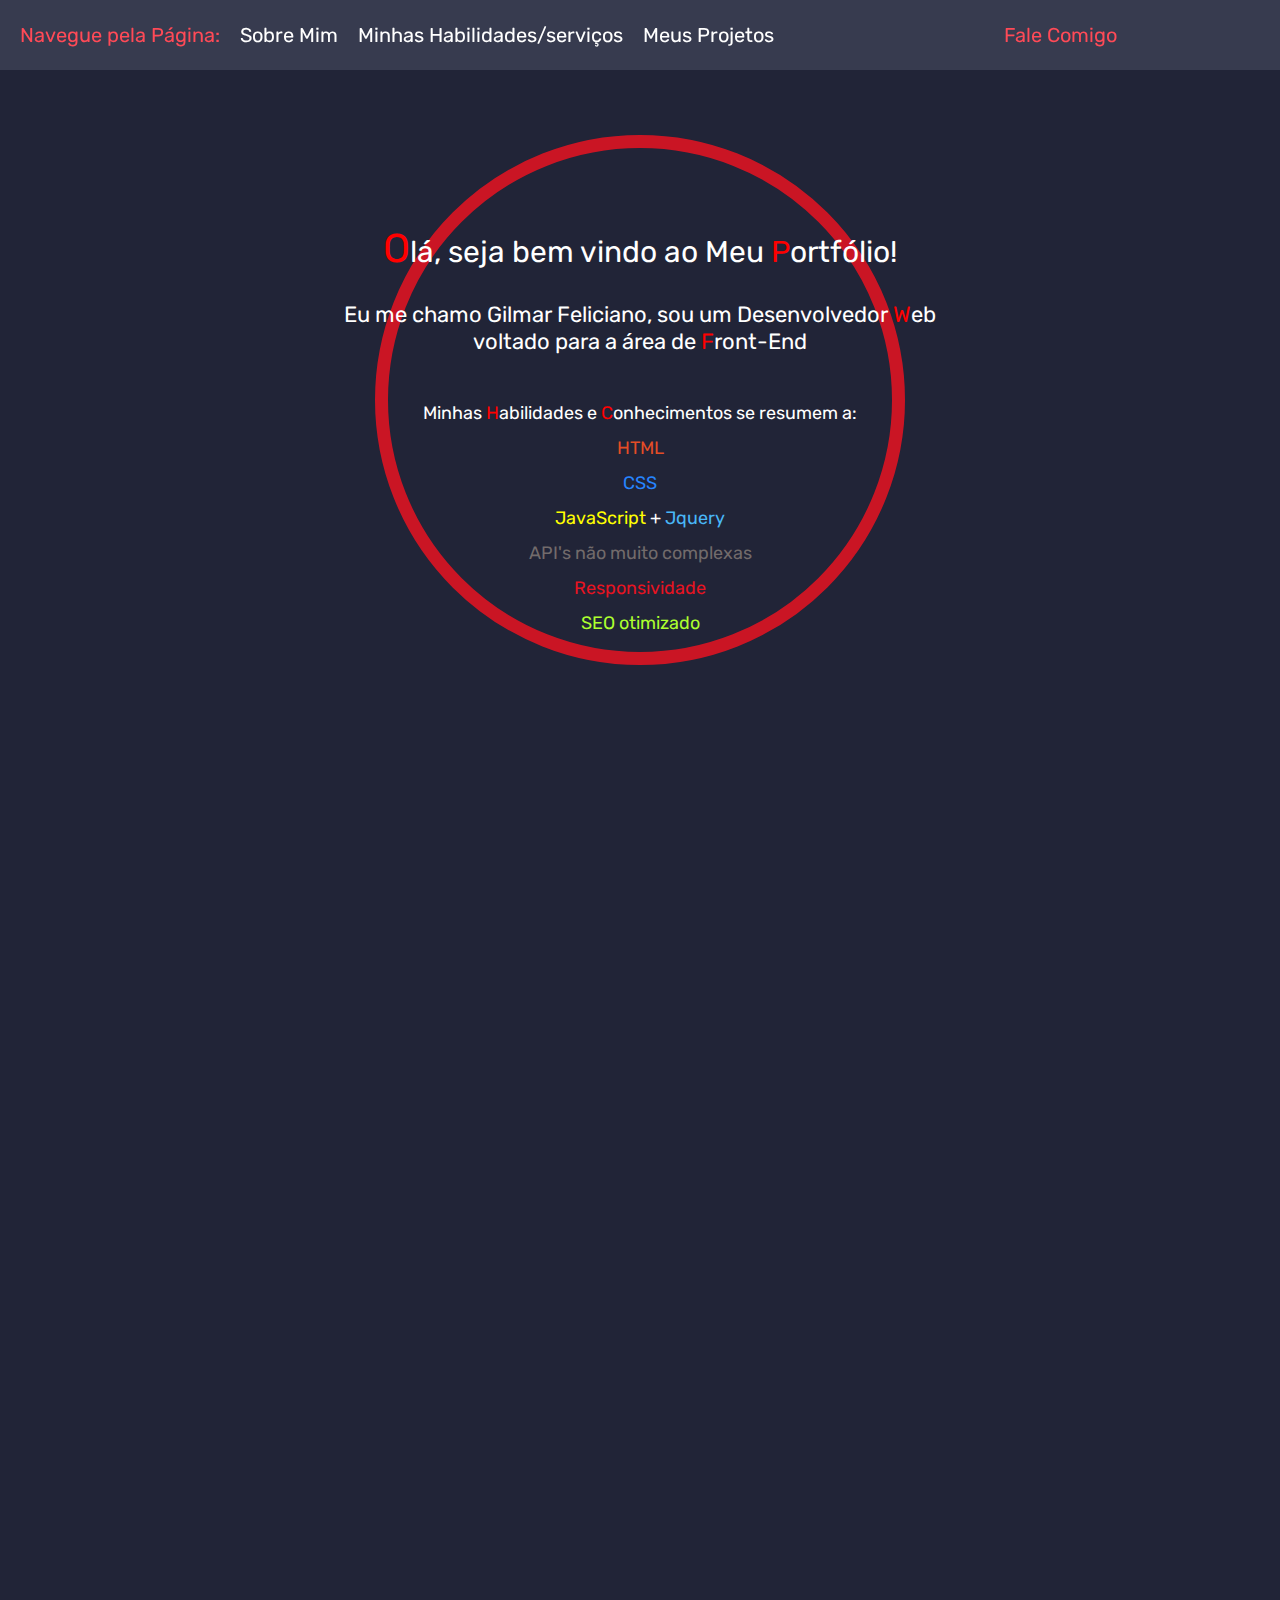
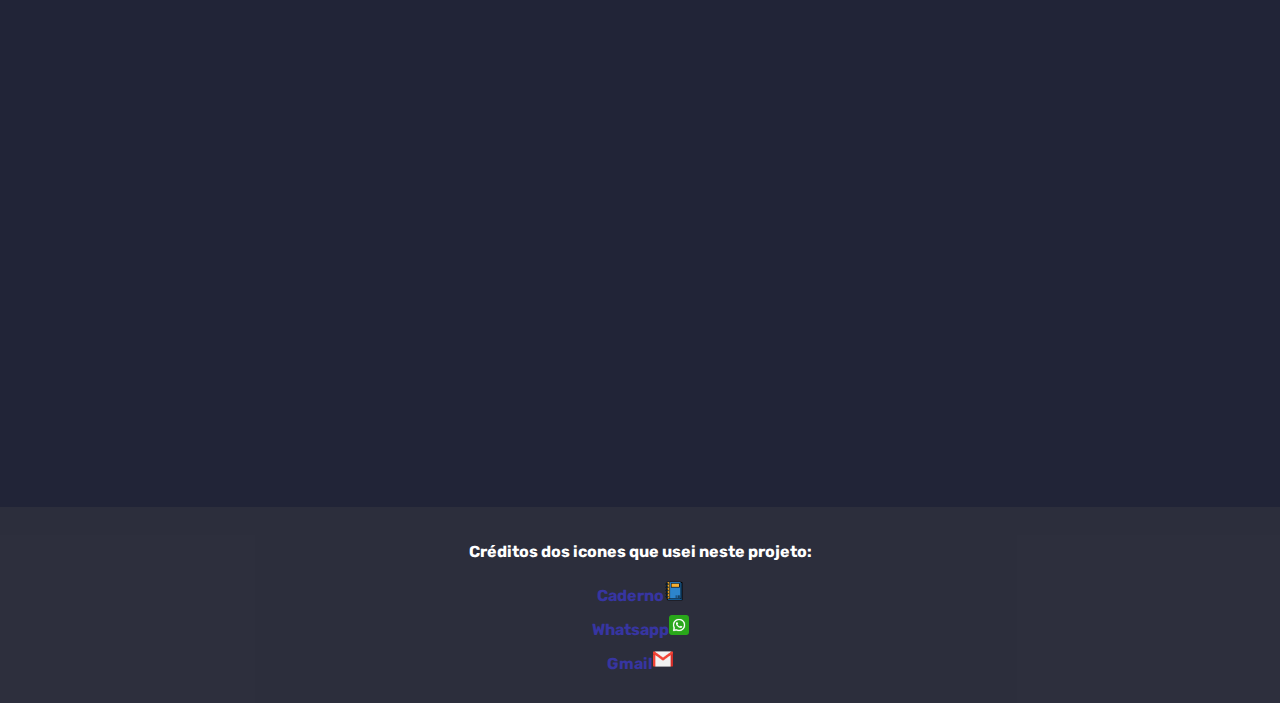
<file: index.html>
<!DOCTYPE html>
<html id="hhh" lang="pt">
<head>
    <meta charset="UTF-8">
    <link rel="stylesheet" href="./CSS/header.css">
    <link rel="stylesheet" href="./CSS/section1.css">
    <link rel="stylesheet" href="./CSS/section2.css">
    <link rel="stylesheet" href="./CSS/section3.css">
    <link rel="stylesheet" href="./CSS/footer.css">
    <meta name="viewport" content="width=device-width, initial-scale=1.0">

    <link rel="preconnect" href="https://fonts.googleapis.com">
    <link rel="preconnect" href="https://fonts.gstatic.com" crossorigin>
    <link href="https://fonts.googleapis.com/css2?family=Rubik:wght@300;500;700&display=swap" rel="stylesheet">

    <link rel="icon" href="./IMG/icon.png">
    <title>Meu Portfólio</title>
</head>
<body>


    <header>


        <div class="telaNav tela">

            <p class="irSobreMim">Sobre Mim</p>

            <p class="irServicos">Minhas Habilidades/serviços</p>

            <p class="irProjetos">Meus Projetos</p>

            <button class="fecharTelas">Fechar</button>

        </div>


        <!-- <div class="telaContato tela">

            <p>Contatos:</p>

            <a href="https://wa.me/5511973114042" target="_blank"><img src="./IMG/whatsapp.png"></a>

            <a href="https://mail.google.com/mail/?view=cm&to=gilmarfrj@gmail.com" target="_blank"><img src="./IMG/gmail.png"></a>

            <button class="fecharTelas">Fechar</button>
            
        </div> -->

        <div id="barraTopo">

            <nav>

                <span id="abrirTelaNav" class="tituloNavEContato">Navegue pela Página<span class="doisPontosSumir">:</span></span>

                <p class="irSobreMim">Sobre Mim</p>

                <p class="irServicos">Minhas Habilidades/serviços</p>

                <p class="irProjetos">Meus Projetos</p>


            </nav>

            <div id="contato">

                <span id="abrirTelaContatos" class="tituloNavEContato bloqueado">Fale Comigo<span class="doisPontosSumir"></span></span>

                <!-- <a href="https://wa.me/5511973114042" target="_blank" title="Converse no whatsapp"><img src="./IMG/whatsapp.png"></a>

                <a href="https://mail.google.com/mail/?view=cm&to=gilmarfrj@gmail.com" target="_blank" title="Me mande um E-mail"><img src="./IMG/gmail.png"></a> -->

            </div>

        </div>



        <div id="circulo">

            <p>Olá, seja bem vindo ao Meu <span class="textoCor">P</span>ortfólio!</p>

            <p>Eu me chamo Gilmar Feliciano, sou um Desenvolvedor <span class="textoCor">W</span>eb<br>
                 voltado para a área de <span class="textoCor">F</span>ront-End</p>

            <p><span>Minhas <span class="textoCor">H</span>abilidades e <span class="textoCor">C</span>onhecimentos se resumem a:</span><br>
                <span class="htmlCor">HTML</span><br>
                <span class="cssCor">CSS</span><br>
                <span class="javascriptCor">JavaScript</span> + <span class="jqueryCor">Jquery</span><br>
                <span class="APICor">API's não muito complexas</span><br>
                <span class="responsividadeCor">Responsividade</span><br>
                <span class="SEOCor">SEO otimizado</span>
            </p>

        </div>

    </header>



    <main>

    <section>

        <p id="tituloBasico1" class="tituloBasico esconder">Minhas informações!</p>

        <div id="sobreMim" class="esconder">

            <p>Sobre Mim</p>

            <p>Sou um jovem de 18 anos, moro em Suzano SP. Eu descobri minha paixão pela programação em um curso de Exel que
               fiz na  adolescência, nas aulas de "lógica da programação" e aprendendo as fórmulas do Exel no geral. Eu gostei
               muito de como eu tinha que pensar para resolver os problemas, foi algo bem novo pra mim. Quando eu terminei esse curso
               eu fui atrás de aprender mais sobre programação em si, e acabei fazendo o curso de programação do "programador BR", é um
               curso Full Stack mas por enquanto eu foquei apenas nas aulas de front end, como html, css, javascript e o 
               frameworks jquery, que é o que mais me atrai, eu gosto de fazer coisas que aparecam na tela de fato, gosto
               de me esforçar e usar minha criatividade para fazer algo bonito e atraente para todo usuário, além de garantir
               que o projeto seja executado perfeitamente em todo tamanho de tela, esses desafios são perfeitos para mim.
               Eu tenho um certificado desse curso caso isso te interesse, mas vale destacar que eu também estudei muito fora do curso
               para aperfeiçoar minhas habilidades, além de aprender mais coisas, como por exemplo, técnicas de SEO. Você também
               pode ver os projetos que fiz para demonstrar minhas habilidades e conhecimentos na prática, usando essas técnologias que
               citei a cima. Apenas desça mais a página para encontrar os projetos, e para ver o certificado
                você pode clicar <a href="certificado.html" id="abrirTelaCertificado" class="link">AQUI</a>. 
            </p>

        </div>


        <div id="historico" class="esconder">

            <p>Hístorico Profissional</p>

            <p>Eu estou começando a me aventurar no mercado de trabalho pela primeira vez como programador, mais especificamente
               eu esotu tentando conseguir um serviço como freelancer, então, por enquanto, não tenho um projeto ou carreira profissional de fato.
               MAS! isso não é um problema, afinal, todos os melhores programadores começam do 0 algum dia! Neste portfólio, você pode encontar
               os projetos que fiz durante meus estudos, projetos que eu fiz justamente para mostrar minhas habilidas, projetos que você pode checar
               se teho a capacidade de te ajudar nos seus projetos. E, se você me contratar, posso por a experiência que ganhei
               trabalhando por você aqui! E o projeto que fiz pra você também, se você deixar.  
            </p>

        </div>

    </section>


    <section>

        <p id="tituloBasico2" class="tituloBasico esconder">Minhas habilidades e serviços!</p>


        <div id="servicos" class="esconder">

            <p class="tituloHabilidadesServicos">O que eu sei fazer</p>

            <p>Basicamente, sou especializado em criar o visual de sites. Não sou designer, mas sou bom em pegar inspirações e modificar
               para encaixar nas suas necessidades. Além do visual em si, também posso fazer a <span id="integracaoCor">integração</span> com serviços de
               ecommerce, ou com algum sistema de adição de conteúdo.<br><br>

               Com <span class="htmlCor">HTML</span>, eu organizo a estrutura do site
               para ser de fácil entendimento caso alguém modifique o código futuramente, além de usar tags semânticas para
               ajudar no SEO e conseguir o melhor ranking possível no Google.<br><br>

               Com <span class="cssCor">CSS</span> eu dou todo o estilo e o visual bonito ao site, e também domino layouts
               de grid e de flex box.<br><br> 

               Com <span class="javascriptCor">JavaScript</span> + <span class="jqueryCor">Jquery</span> eu faço o site ser mais dinâmico,
               e crio animações ou efeitos que são ou muito difíceis ou impossíveis de fazer com css.<br><br>

               Com <span class="APICor">API's não muito complexas</span> eu posso integrar sistemas mais simples de converção
               ou buscas de dados, ou até conteúdos que mudam com o tempo (eu sei consumir API's com jquery
               apenas, por isso não podem ser muito complexas).<br><br>

               Sou especializado em tornar o site <span class="responsividadeCor">Responsivo</span>,
               para que seja bem executado em todos os tamanhos de tela.<br><br>

               E por último, sei diversar técnas de <span class="SEOCor">SEO otimizado</span>,
               como palavras chaves (no texto da página em si, em descrições de imagens, e mais importante,
               no título e URL do site), otimização e aperfeiçoamento do texto do site para maior relevância,
               tags semânticas e contrução do site para que carregue rapidamente quando aberto.
            </p>
            
        </div>


        <div id="servicosExtras" class="esconder">

            <p class="tituloHabilidadesServicos">Serviços opcionais</p>

            <p>Caso você queira, você pode pode solicitar um desses serviços abaixo, ou os dois. Eu faria ambos gratuitamente,
               sem cobrar mais nada além do preço da contrução do site.<br><br>

               Eu posso subir o seu site na internet e <span id="hospedagemCor">cuidar da hospedagem dele</span>, garantindo que ele esteja sempre no
               ar para ser acessado pelos usuários. Você só teria que me mandar o valor mensal que a plataforma de
               hospedagem cobra para hospedar o site. Eu gosto de usar a plataforma "Hostinger", mas caso você tenha
               alguma preferência é só dizer.<br><br>

               Eu posso fazer a <span id="manutencaoCor">manutenção</span> do seu site caso surja algum problema 
               e posso fazer modificações do conteúdo caso alguma estratégia de SEO não tenha funcionando muito
               bem ou algum conteúdo deixe de ser útil ou válido.<br><br>

               Só para deixar claro, mesmo que a hospedagem fique por sua conta, eu ainda faria a manutenção.<br><br></p>
       
        </div>

    </section>


    <section>

        <p id="tituloBasico3" class="tituloBasico esconder">Meus Projetos!</p>

        <p class="subTituloBasico esconder">Abaixo você verá os projetos que fiz para mostrar minhas habilidades. Espero que goste!</p>

        <div id="espacoProjetos" class="espacoProjetosEstilo esconder">

            <p id="instrucaoProjetos">Clique em uma seção de Prejotos ali em baixo para que eles apareçam aqui...</p>


            <div class="projetos" id="projetosSites">

                <div class="projeto">

                    <div><img src="./IMG/site1.JPG"></div>

                    <p>Site divulgando um curso (projeto pessoal)</p>

                    <p>Esse foi o primeiro projeto que eu fiz na intenção de expor neste portfólio, eu o desenvolvi depois
                       de dominar de fato as três tecnologías principais do front-end, o html, css e javascript. Eu
                       também usei jquery, que estudei depois de entender o javascipt puro. O código talvez não seja 
                       perfeito, aprendi muitos jeitos melhores de fazer certas coisas depois de o finalizar
                       e continuar meus estudos, mas quando executado ele cumpre o seu papel perfeitamente.
                       Os botões de inscrição do curso levariam para o Hotmart, caso fosse um projeto real.
                    </p>

                    <div> <a href="https://gilmarfrjr.github.io/Site-Curso/" target="_blank"><button>Ver o projeto em execução</button></a> <a href="https://github.com/GilmarFRJR/Site-Curso" target="_blank"><button>Ver o código</button></a> </div>

                </div>


                <div class="projeto">

                    <div><img src="./IMG/site2.JPG"></div>

                    <p>Página de captura para um evento (projeto pessoal)</p>

                    <p>Este foi um projeto que eu fiz depois de aprofundar mais meus conhecimentos, usando as mesmas tecnoligias
                       do outro. Este contém um formulário que não manda os dados pra lugar nenhum, pois é só um exemplo. também
                       a algumas coisa interessantes, como o timer, que pode ser modificado para acabar em uma data específica,
                       e as barras animadas que mostram a evolução das habilidades dos alunos, que eu acho muito daora.
                    </p>

                   <div> <a href="https://gilmarfrjr.github.io/pagina-de-captura/" target="_blank"><button>Ver o projeto em execução</button></a> <a href="https://github.com/GilmarFRJR/pagina-de-captura" target="_blank"><button>Ver o código</button></a> </div>

                </div>


                <div class="projeto">

                    <div><img src="./IMG/site3.JPG"></div>

                    <p>Loja de roupa de marca independente (projeto pessoal)</p>

                    <p>Usando as mesmas 3 tecnoligias, aqui você vê uma loja de roupas, com textos falando da marca, dos produtos,
                       e um "carrossel" mostrando os produtos da loja. Os meio de compras desta loja fictícia são um botão
                       que levaria para o whatsapp do dono, mas eu poderia transformar uma loja assim num ecommerce com compras 
                       dentro do site.  
                    </p>

                   <div> <a href=" https://gilmarfrjr.github.io/site-loja-roupa/" target="_blank"><button>Ver o projeto em execução</button></a> <a href="https://github.com/GilmarFRJR/site-loja-roupa" target="_blank"><button>Ver o código</button></a></div>

                </div>


                <!-- <div class="projeto">

                    <div><img src=""></div>

                    <p></p>

                    <p></p>

                   <div> <a href="" target="_blank"><button>Ver o projeto em execução</button> <button>Ver o código</button></a> </div>

                </div> -->


                <div class="projeto">

                    <div><img src="./IMG/portfolio.JPG"></div>

                    <p>Meu portfólio</p>

                    <p>você já está vendo ele em execução, então, caso queira ver o código, clique no botão.</p>

                    <div> <a href="https://github.com/GilmarFRJR/portfolio" target="_blank"> <button>Ver o código</button></a></div>

                </div>


            </div>





            <div class="projetos" id="projetosJS">

                
                <div class="projeto">

                    <div><img src="./IMG/JS1.JPG"></div>

                    <p>Calculadora</p>

                    <p>O primeiro projeto mais complexo que eu fiz usando javascript puro, para consolidar
                       meus conhecimentos. Confesso quenão fiz sozinho, segui um tutorial do Youtube, mas
                       serviu pra mim aprender bastante coisa, e eu fiz algumas coisas a mais e diferente do
                       tutorial, como as operações de potencialização e raiz quadrada, e a forma como os números aparecem
                       no mostrador é diferente.
                    </p>

                   <div> <a href="https://gilmarfrjr.github.io/Calculadora./" target="_blank"><button>Ver o projeto em execução</button></a> <a href="https://github.com/GilmarFRJR/Calculadora." target="_blank"><button>Ver o código</button></a> </div>

                </div>


                <div class="projeto">

                    <div><img src="./IMG/JS2.JPG"></div>

                    <p>Jogo da memória</p>

                    <p>Este é um jogo da memória feito com javascript puro, com o tema do meu jogo favorito. Este é um
                       projeto do curso de programação que eu fiz, que foi feito junto com o professor, e também aprendi
                       muita coisa com ele. Umas coisas legais que este projeto tem é que o html dele é gerado pelo javascript,
                       e que toda a lógica do jogo pode ser reaproveitada para fazer outros jogos da memória de diferentes temas e tamanhos. 
                    </p>

                   <div> <a href=" https://gilmarfrjr.github.io/Jogo-Da-memoria/" target="_blank"><button>Ver o projeto em execução</button></a> <a href="https://github.com/GilmarFRJR/Jogo-Da-memoria" target="_blank"><button>Ver o código</button></a></div>

                </div>


                <div class="projeto">

                    <div><img src="./IMG/JS3.JPG"></div>

                    <p>Jogo da velha</p>

                    <p>É um jogo da velha, feito com javascript puro também. Este é outro projeto do curso de programação
                       que eu fiz, mas nesse eu fiz bastante coisa a mais, que não estavam nas aulas, como os alertas de
                       vitorioso e alertas de empate, e também o placar, além do visual ser bem diferente. Neste jogo da
                       velha você controla os dois jogares, não a presença de inteligência artificial aqui!
        
                    </p>

                   <div> <a href=" https://gilmarfrjr.github.io/Jogo-Da-Velha/" target="_blank"><button>Ver o projeto em execução</button></a> <a href="https://github.com/GilmarFRJR/Jogo-Da-Velha" target="_blank"><button>Ver o código</button></a> </div>

                </div>


                <div class="projeto">

                    <div><img src="./IMG/JS4.JPG"></div>

                    <p>Lista de compras</p>

                    <p>Esta é uma clássica lista de comprar (ou lista de tarefas, mas eu quis fazer de compras) onde
                       você pode adicionar e retirar itens, além de marcalos como feitos/comprados. Também existem algumas listas
                       pré-prontas que você pode selecionar, como uma lista de compras para um almoço básico ou uma lista
                       de compras para uma festa. Esse projeto foi feito com javascript + jquery, e diferente dos outros este eu
                       fiz sozinho, sem seguir instruções de professor ou algo assim. 
                    </p>

                   <div> <a href="https://gilmarfrjr.github.io/Lista-de-compras/" target="_blank"><button>Ver o projeto em execução</button></a> <a href="https://github.com/GilmarFRJR/Lista-de-compras" target="_blank"><button>Ver o código</button></a> </div>

                </div>


                <!-- <div class="projeto">

                    <div><img src="""></div>

                    <p></p>

                    <p></p>

                   <div> <a href="" target="_blank"><button>Ver o projeto em execução</button> <button>Ver o código</button></a> </div>

                </div> -->
                
            </div>





            <div class="projetos" id="projetosAPI">

                
                <div class="projeto">

                    <div><img src="./IMG/API1.JPG"></div>

                    <p>BuscaCEP</p>

                    <p>Um clássico consumo de API pública, que pega um cep e te retorna os dados como a cidade, bairro e etc.
                       Fiz este projeto com javascript + jquery, e o fiz num formato de formulário, mas ele não envia nada para
                       lugar nenhum. Confesso que tá meio feio também, mas funciona.
                    </p>

                   <div> <a href="https://gilmarfrjr.github.io/BuscaCep/" target="_blank"><button>Ver o projeto em execução</button></a> <a href="https://github.com/GilmarFRJR/BuscaCep" target="_blank"><button>Ver o código</button></a> </div>

                </div>


                <div class="projeto">

                    <div><img src="./IMG/API2.JPG"></div>

                    <p>Convertor de moedas</p>

                    <p>Outro projeto clássico que converte o preço de moedas, nesse caso converte o real em outra moedas,
                       como o dólar e o euro. Fiz este projeto com javascipt + jquery novamente, consumindo uma API pública.
                    </p>

                   <div> <a href="https://gilmarfrjr.github.io/conversorMoedas/" target="_blank"><button>Ver o projeto em execução</button></a> <a href="https://github.com/GilmarFRJR/conversorMoedas" target="_blank"><button>Ver o código</button></a> </div>

                </div>


                <!-- <div class="projeto">

                    <div><img src="./IMG/"></div>

                    <p></p>

                    <p></p>

                   <div> <a href="" target="_blank"><button>Ver o projeto em execução</button> <button>Ver o código</button></a> </div>

                </div>


                <div class="projeto">

                    <div><img src=""></div>

                    <p></p>

                    <p></p>

                   <div> <a href="" target="_blank"><button>Ver o projeto em execução</button> <button>Ver o código</button></a> </div>

                </div>


                <div class="projeto">

                    <div><img src="./IMG/"></div>

                    <p></p>

                    <p></p>

                   <div> <a href="" target="_blank"><button>Ver o projeto em execução</button> <button>Ver o código</button></a> </div>

                </div> -->

            </div>


               

        </div>


        <div id="containerSelecaoProjetos">

            <p class="tituloBasico esconder" id="tituloBasico4">Escolha uma seção de projetos:</p>

            <div class="cartaoProjeto esconder" id="secaoProjeto1"><p>Exemplo de Sites</p></div>

            <div class="cartaoProjeto esconder" id="secaoProjeto2"><p>Jogos e Utilidades com Javascript</p></div>

            <div class="cartaoProjeto esconder" id="secaoProjeto3"><p>Consumo de API's Públicas</p></div>

        </div>

    </section>


</main>


<footer>

    <p>Créditos dos icones que usei neste projeto:</p>

    <a href="https://www.flaticon.com/br/icones-gratis/caderno" target="_blank" title="caderno ícones">Caderno<img src="./IMG/icon.png"></a> 

    <a href="https://www.flaticon.com/br/icones-gratis/whatsapp" target="_blank" title="whatsapp ícones">Whatsapp<img src="./IMG/whatsapp.png"></a>

    <a href="https://www.flaticon.com/br/icones-gratis/gmail" target="_blank" title="gmail ícones">Gmail<img src="./IMG/gmail.png"></a>

</footer>



<script src="https://ajax.googleapis.com/ajax/libs/jquery/3.6.3/jquery.min.js"></script>
<script src="./JAVASCRIPT/script.js"></script>
</body>
</html>
</file>
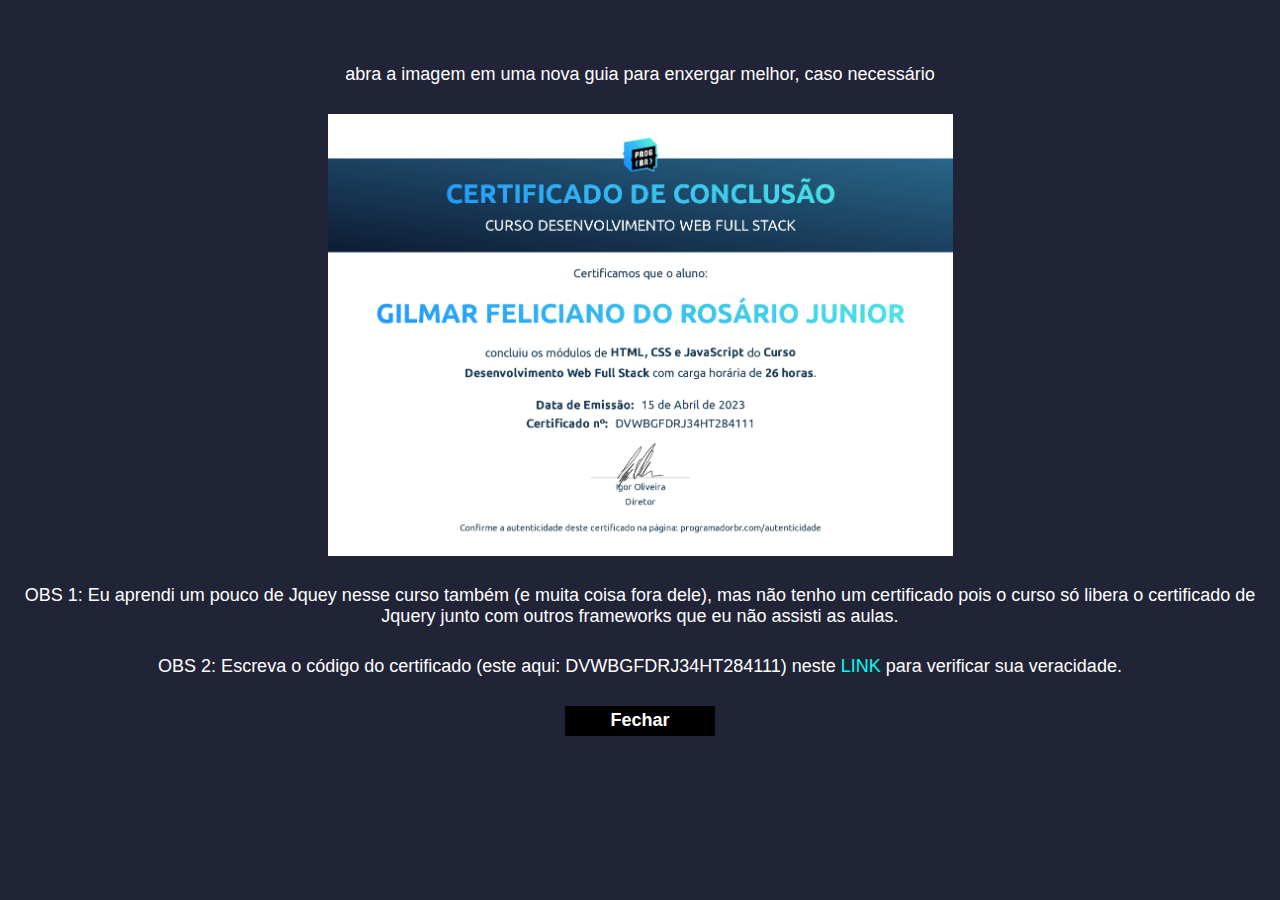
<file: certificado.html>
<!DOCTYPE html>
<html lang="pt">
<head>
    <meta charset="UTF-8">
    <meta http-equiv="X-UA-Compatible" content="IE=edge">
    <meta name="viewport" content="width=device-width, initial-scale=1.0">

    <link rel="stylesheet" href="./CSS/header.css">
    <link rel="stylesheet" href="./CSS/certificado.css">
    <title>Certificado</title>
</head>
<body>
    
    <div id="telaCertificado">

        <p>abra a imagem em uma nova guia para enxergar melhor, caso necessário</p>

        <img src="./IMG/certificado.png">

        <p>OBS 1: Eu aprendi um pouco de Jquey nesse curso também (e muita coisa fora dele), mas não tenho um
           certificado pois o curso só libera o certificado de Jquery junto com outros frameworks que eu não 
           assisti as aulas.
        </p>

        <p>OBS 2: Escreva o código do certificado (este aqui: DVWBGFDRJ34HT284111) neste
           <a href="https://programadorbr.com/autenticidade" class="link" target="_blank">LINK</a> para verificar sua
           veracidade.
        </p>

        <a href="index.html"><button class="fecharTelas" id="botaoFecharCertificado">Fechar</button></a>

    </div>






</body>
</html>
</file>
<file: CSS/header.css>
*{
    padding: 0;
    margin: 0;
    list-style: none;
    text-decoration: none;
    box-sizing: border-box;
    word-wrap: break-word;
    cursor: default;
}


body{
    background-color: rgb(33, 36, 55);
    font-family: 'Rubik', Arial, sans-serif;
}


.esconder{
    opacity: 0;
    transition: opacity 1s;
}


.mostrar{
    opacity: 1;
}


header{
    width: 1800px;
    height: 800px;
    margin: auto;
    position: relative;
}


#barraTopo{
    background-color: rgba(94, 97, 119, 0.377);
    width: 1800px;
    height: 70px;
    padding: 0 20px;

    display: flex;
    flex-direction: row;
    justify-content: space-between;

    position: fixed;
    top: 0;
    z-index: 2;
}


.tituloNavEContato{
    color: rgb(255, 74, 87);
}


nav{
    width: 800px;
    height: 100%;
    font-size: 20px;

    display: flex;
    align-items: center;
}


nav p, #contato p{
    margin-left: 20px;
    color: white;
    cursor: pointer;
}


#contato{
    width: 400px;
    height: 100%;
    font-size: 20px;

    display: flex;
    align-items: center;
    justify-content: space-evenly;
}


#contato img{
    width: 30px;
    cursor: pointer;
}


.tela{
    width: 100%;
    height: 100vh;
    background-color: rgb(231, 19, 33);
    text-align: center;
    padding: 0 10px;

    display: flex;
    flex-direction: column;
    align-items: center;
    justify-content: center;

    position: absolute;
    z-index: 999;
}


.tela p{
    color: rgb(255, 255, 255);
    margin-bottom: 30px;
    font-size: 30px;
}


.tela img{
    width: 60px;
    margin-bottom: 30px;
    cursor: pointer;
}


.tela button, #botaoFecharCertificado{
    width: 150px;
    height: 30px;
    color: white;
    font-weight: bold;
    font-size: 18px;
    background-color: rgb(0, 0, 0);
    border: none;
}


.telaContato{
    display: none;
}


.telaNav{
    display: none;
}


#circulo{
    background-color: transparent;
    border: solid rgba(238, 18, 33, 0.829) 13px;
    border-radius: 50%;
    width: 530px;
    height: 530px;
    position: absolute;
    top: 50%;
    left: 50%;
    transform: translate(-50%, -50%);
}


#circulo p{
    width: 700px;
    color: white;
    text-align: center;
    position: absolute;
    left: 50%;
    transform: translate(-50%, -50%);
}


#circulo > p:nth-child(1){
    font-size: 30px;
    padding: 0 10px;

    top: 100px;
}


#circulo > p:nth-child(2){
    font-size: 22px;
    top: 180px;
}


#circulo > p:nth-child(3){
    font-size: 18px;
    top: 370px;
    line-height: 35px;
}


#circulo > p:nth-child(1)::first-letter{
    font-size: 40px;
}


#circulo > p:nth-child(1)::first-letter, .textoCor{
    color: rgb(255, 0, 0);
}


.htmlCor{
    color: rgb(228, 77, 38);
}

.cssCor{
    color:  rgb(38, 132, 255);
}

.javascriptCor{
    color: rgb(255, 255, 0);
}

.jqueryCor{
    color: rgb(73, 183, 247);
}


.APICor{
    color: rgb(114, 107, 107);
}

.responsividadeCor{
    color: rgb(231, 19, 33);
}

.SEOCor{
    color: greenyellow;
}



.link{
    color: rgb(0, 255, 242);
    cursor: pointer;
}






@media screen and (max-width: 1800px){
    header{
        width: 100%;
    }


    #barraTopo{
        width: 100%;
    }
}


@media screen and (max-width: 1210px){
    nav p,  #contato p, #contato img, .doisPontosSumir{
        display: none;
    }


    #barraTopo span{
        text-align: center;
        width: 100%;
        cursor: pointer;
        font-size: 25px;
    }

    nav, #contato{
        width: 50%;
    }
}


@media screen and (max-width: 700px){
    #circulo p{
        width: 100%;
    }


    #circulo p:nth-child(2){
        top: 200px;
    }
}


@media screen and (max-width: 580px){
    header{
        height: 850px;
    }


    #circulo{
        width: 90%;
        height: 600px;
        border-radius: 0;
    }


    #circulo p{
        padding: 0 10px;
    }


    #circulo > p:nth-child(1){
        top: 50px;
    }
    
    
    #circulo > p:nth-child(2){
        top: 180px;
    }
    
    
    #circulo > p:nth-child(3){
        top: 420px;
    }
}   


@media screen and (max-width: 460px){
    #circulo > p:nth-child(1){
        font-size: 25px;
    }
    
    
    #circulo > p:nth-child(2){
        font-size: 18px;
    }


    #circulo > p:nth-child(3){
        font-size: 16px;
    }
}


@media screen and (max-width: 380px){
    #barraTopo{
        height: auto;
        flex-direction: column;
        align-items: center;
        padding: 30px 10px;
    }


    nav, #contato{
        width: 100%;
    }


    #contato{
        margin-top: 25px;
    }

    header{
        height: 900px;
    }


    #circulo{
        border: solid rgb(238, 18, 32) 8px;
        top: 55%;
    }

}



@media screen and (max-width: 335px){
    .tela a{
        font-size: 20px;
    }
}


@media screen and (max-width: 290px){
    header{
        height: 1000px;
    }


    #circulo{
        height: 700px;
    }


    #circulo > p:nth-child(1){
        top: 60px;
    }
    
    
    #circulo > p:nth-child(2){
        top: 230px;
    }
    
    
    #circulo > p:nth-child(3){
        top: 500px;
    }
}


@media screen and (max-width: 240px){
    #circulo > p:nth-child(1){
        font-size: 21px;
    }
    
    
    #circulo > p:nth-child(2){
        font-size: 14px;
    }


    #circulo > p:nth-child(3){
        font-size: 13px;
    }
}


@media screen and (max-width: 221px){
    .tela a{
        font-size: 16px;
    }
}
</file>
<file: CSS/section1.css>
section:nth-of-type(1){
    color: white;

    display: flex;
    justify-content: center;
    padding: 130px 0 20px 0;

    position: relative;
}


.tituloBasico{
    font-size: 30px;
    font-weight: bold;
    text-align: center;
    
    position: absolute;
    top: 30px;
    left: 50%;
    transform: translate(-50%);
}


#sobreMim, #historico{
    width: 380px;
    padding: 20px 20px 20px 10px;
    background-color: rgba(128, 128, 128, 0.349);
}


#sobreMim{
    margin-right: 20px;
}


#historico{
   height: 450px;
   margin-left: 20px;
}



#sobreMim p:first-of-type, #historico p:first-of-type{
    color: rgb(255, 74, 87);
    font-size: 25px;
    margin-bottom: 20px;
}


#sobreMim p:first-of-type{
    padding-left: 40px;
}


#historico p:first-of-type{
    padding-left: 30px;
}


#sobreMim p:last-of-type, #historico p:last-of-type{
    font-size: 15px;
    line-height: 23px;
}



@media screen and (min-width: 1800px){
    #sobreMim{
        margin-right: 100px;
    }
    
    
    #historico{
       margin-left: 100px;
    }
}


@media screen and (max-width: 860px){
    section:nth-of-type(1){
        flex-direction: column;
        align-items: center;
    }


     #sobreMim p:first-of-type, #historico p:first-of-type{
        padding: 0;
        text-align: center;
    }


    #sobreMim, #historico{
        margin: 0;
        height: auto;
    }


    #sobreMim{
        margin-bottom: 40px;
    }
}



@media screen and (max-width: 400px){
    #sobreMim, #historico{
        width: 95%;
    }
}


@media screen and (max-width: 220px){
    .tituloBasico{
        font-size: 25px;
    }
}
</file>
<file: CSS/section2.css>
section:nth-of-type(2){
    color: white;

    display: flex;
    flex-direction: column;
    align-items: center;
    justify-content: center;
    padding: 130px 0 20px 0;
    margin-top: 100px;

    position: relative;
}


#integracaoCor{
    color: rgb(255, 0, 170);
}

#hospedagemCor, #manutencaoCor{
    color: rgb(0, 195, 255);
}


.tituloHabilidadesServicos{
    font-size: 25px;
    color: rgb(255, 74, 87);
    margin-bottom: 30px;
}




#servicos, #servicosExtras{
    width: 805px;
    /* text-align: justify; */
    padding: 20px 40px;
    background-color: rgba(128, 128, 128, 0.349);
    line-height: 23px;

    display: flex;
    flex-direction: column;
    align-items: center;
}



#servicos{
    margin-bottom: 50px;
    text-align: justify;
}


#servicosExtras{
    text-align: center;
}



@media screen and (max-width: 970px){
    #servicos, #servicosExtras{
        width: 82%;
        padding: 20px 10px;
    }


    #servicos{
        text-align: center;
    }
}


@media screen and (max-width: 570px){
    section:nth-of-type(2){
        padding-top: 180px;
    }
}


@media screen and (max-width: 400px){
    #servicos, #servicosExtras{
        width: 95%;
    }
}


@media screen and (max-width: 300px){
    #servicos, #servicosExtras{
        font-size: 14px;
    }


    .tituloHabilidadesServicos{
        font-size: 22px;
    }
}
</file>
<file: CSS/section3.css>
section:nth-of-type(3){
    color: white;
    height: auto;

    display: flex;
    flex-direction: column;
    align-items: center;
    justify-content: center;
    padding: 100px 0 20px 0;
    margin-top: 100px;

    position: relative;
}


.subTituloBasico{   
    width: 100%;
    text-align: center;
    padding: 0 10px;
}


#espacoProjetos{
    width: 80%;
    min-height: 1200px;

    display: flex;
    align-items: center;
    justify-content: center;
    margin-top: 50px;
    position: relative;
}


.espacoProjetosEstilo{
    background-color: rgba(128, 128, 128, 0.205); 
    border: dashed black 10px; 
}


#instrucaoProjetos{
    color: gray;
    width: 100%;
    text-align: center;
    padding: 0 15px;
}


#projetosSites{
    display: none;
}

#projetosJS{
    display: none;
}

#projetosAPI{
    display: none;
}



.projetos{
    width: 100%;
    min-height: 800px;
    border: solid rgb(255, 255, 255)10px;
    padding: 15px 10px 0px 20px;
    background-color: rgb(116, 114, 114);
}



.projeto{
    width: 100%;
    min-height: 220px;
    margin-bottom: 20px;
    border: solid black 4px;
    position: relative;
    display: flex;
    flex-direction: column;
    padding: 10px 0 0 300px;
}


.projeto img{
    width: 96%;
    height: 96%;
}


.projeto div:nth-child(1){
    width: 300px;
    height: 100%;
    position: absolute;
    left: 5px;
    top: 4px;
}


.projeto p:nth-child(2), .projeto p:nth-child(3), .projeto div:nth-child(4){
    height: 33%; 
    color: black;
    font-weight: bold;
    display: flex;
    padding: 0 10px;
}


.projeto p:nth-child(2){
    font-size: 22px;
    height: 60px;
}


.projeto p:nth-child(3){
    font-size: 14px;
    min-height: 100px;
    padding-bottom: 20px;
    padding-top: 12px;
}


.projeto div:nth-child(4){
    height: 30px;
    margin: 10px 0 20px 0;
}


.projeto div:nth-child(4) button:first-of-type{
    margin: 0 30px 0 20px;
}


.projeto div:nth-child(4) button{
    background-color: black;
    color: white;
    border: solid rgb(255, 74, 87) 3px;
    padding: 5px 10px;
    cursor: pointer;

    transition: 0.2s;
}


.projeto div:nth-child(4) button:hover{
    background-color: red;
    border: solid rgb(255, 255, 255) 3px;
}




#containerSelecaoProjetos{
    width: 100%;
    margin-top: 50px;
    margin-bottom: 130px;
    padding-top: 180px;
    position: relative;

    display: flex;
    justify-content: center;
}


.cartaoProjeto{
    background-color: rgb(26, 27, 36);
    width: 300px;
    height: 300px;
    font-weight: bold;
    text-align: center;
    font-size: 20px;
    padding: 0 10px;
    box-shadow: 1px 1px 18px rgba(173, 172, 172, 0.534);
    border-radius: 10px;

    display: flex;
    align-items: center;
    justify-content: center;
    cursor: pointer;
}


.cartaoProjeto p{
    cursor: pointer;
}


.cartaoProjeto:nth-child(2){
    margin-right: 60px;
    color: rgb(228, 77, 38);
}

.cartaoProjeto:nth-child(3){
    transform: scale(1.1);
    color: rgb(255, 255, 0);
}

.cartaoProjeto:nth-child(4){
    margin-left: 60px;
    color: rgb(73, 183, 247);
}





@media screen and (max-width: 1064px){
    #containerSelecaoProjetos{
       flex-direction: column;
       align-items: center;
       justify-content: center;
    }
    
    
    .cartaoProjeto:nth-child(2){
        margin-right: 0px;
        margin-bottom: 50px;
        color: rgb(228, 77, 38);
    }
    
    .cartaoProjeto:nth-child(3){
        transform: scale(1);
        color: rgb(255, 255, 0);
    }
    
    .cartaoProjeto:nth-child(4){
        margin-left: 0px;
        margin-top: 50px;
        color: rgb(73, 183, 247);
    }
}


@media screen and (max-width: 900px){
    #espacoProjetos{
        width: 95%;
    }
}



@media screen and (max-width: 800px){
    .projeto div:nth-child(4) button:first-of-type{
        margin: 0 30px 0 0px;
    }
}


@media screen and (max-width: 750px){
    .projeto{
        padding: 10px 10px 30px 10px;
        align-items: center;
    }
    
    
    .projeto div:nth-child(1){
        position: relative;
        width: 100%;
        margin-bottom: 30px;
        text-align: center;
    }


    .projeto img{
        width: 300px;
    }


    .projeto p:nth-child(2), .projeto p:nth-child(3), .projeto div:nth-child(4){
        height: auto;
        text-align: center;
    }
    
    
    .projeto div:nth-child(4){
        display: flex;
        flex-direction: column;
        margin: 0;
    }
    
    
    .projeto div:nth-child(4) button:first-of-type{
        margin: 0;
        margin: 10px 0 20px 0;
    }
}


@media screen and (max-width: 550px){
    #containerSelecaoProjetos{
        padding-top: 250px;
    }
}


@media screen and (max-width: 445px){
    .subTituloBasico{   
        margin-top: 20px;
    }
}


@media screen and (max-width: 400px){
    .projeto img{
        width: 100%;
    }


    .projeto div:nth-child(1){
        margin-right: 11px;
        width: 106%;
    }
}


@media screen and (max-width: 360px){
    .cartaoProjeto{
        width: 90%;
        font-size: 17px;
    }
}


@media screen and (max-width: 300px){
    .projeto p:nth-child(2){
        font-size: 17px;
        margin-bottom: 20px;
        display: flex;
        justify-content: center;
    }
    
    
    .projeto p:nth-child(3){
        font-size: 11px;
    }


    .projeto p:nth-child(2), .projeto p:nth-child(3), .projeto div:nth-child(4){
        width: 115%;
    }


    .projeto div:nth-child(4) button{
        font-size: 10px;
    }
}


@media screen and (max-width: 220px){
    .subTituloBasico{   
        font-size: 13px;
    }
}
</file>
<file: CSS/footer.css>
footer{
    width: 100%;
    color: white;
    font-weight: bold;
    text-align: center;
    padding: 0 10px 20px 10px;
    background-color: rgba(87, 84, 84, 0.219);

    display: flex;
    flex-direction: column;
    align-items: center;
}


footer p{
    margin: 35px 0 20px 0;
}


footer a{
    color: rgb(55, 53, 161);
    font-weight: bold;
    margin-bottom: 10px;
}

footer img{
    width: 20px;
}
</file>
<file: CSS/certificado.css>
#telaCertificado{
    width: 100%;
    height: 800px;

    display: flex;
    flex-direction: column;
    align-items: center;
    justify-content: space-around;
    text-align: center;
    padding: 50px 15px;

    /* background-color: red; */
}



img{
    width: 50%;
}


p{
    color: white;
    font-size: 18px;
}



@media screen and (min-width: 1315px){
    img{
        width: 500px;
    }
}



@media screen and (max-width: 580px){
    img{
        width: 70%;
    }
}


@media screen and (max-width: 300px){
    img{
        width: 100%;
    }

    p{
        font-size: 15px;
    }
}
</file>
